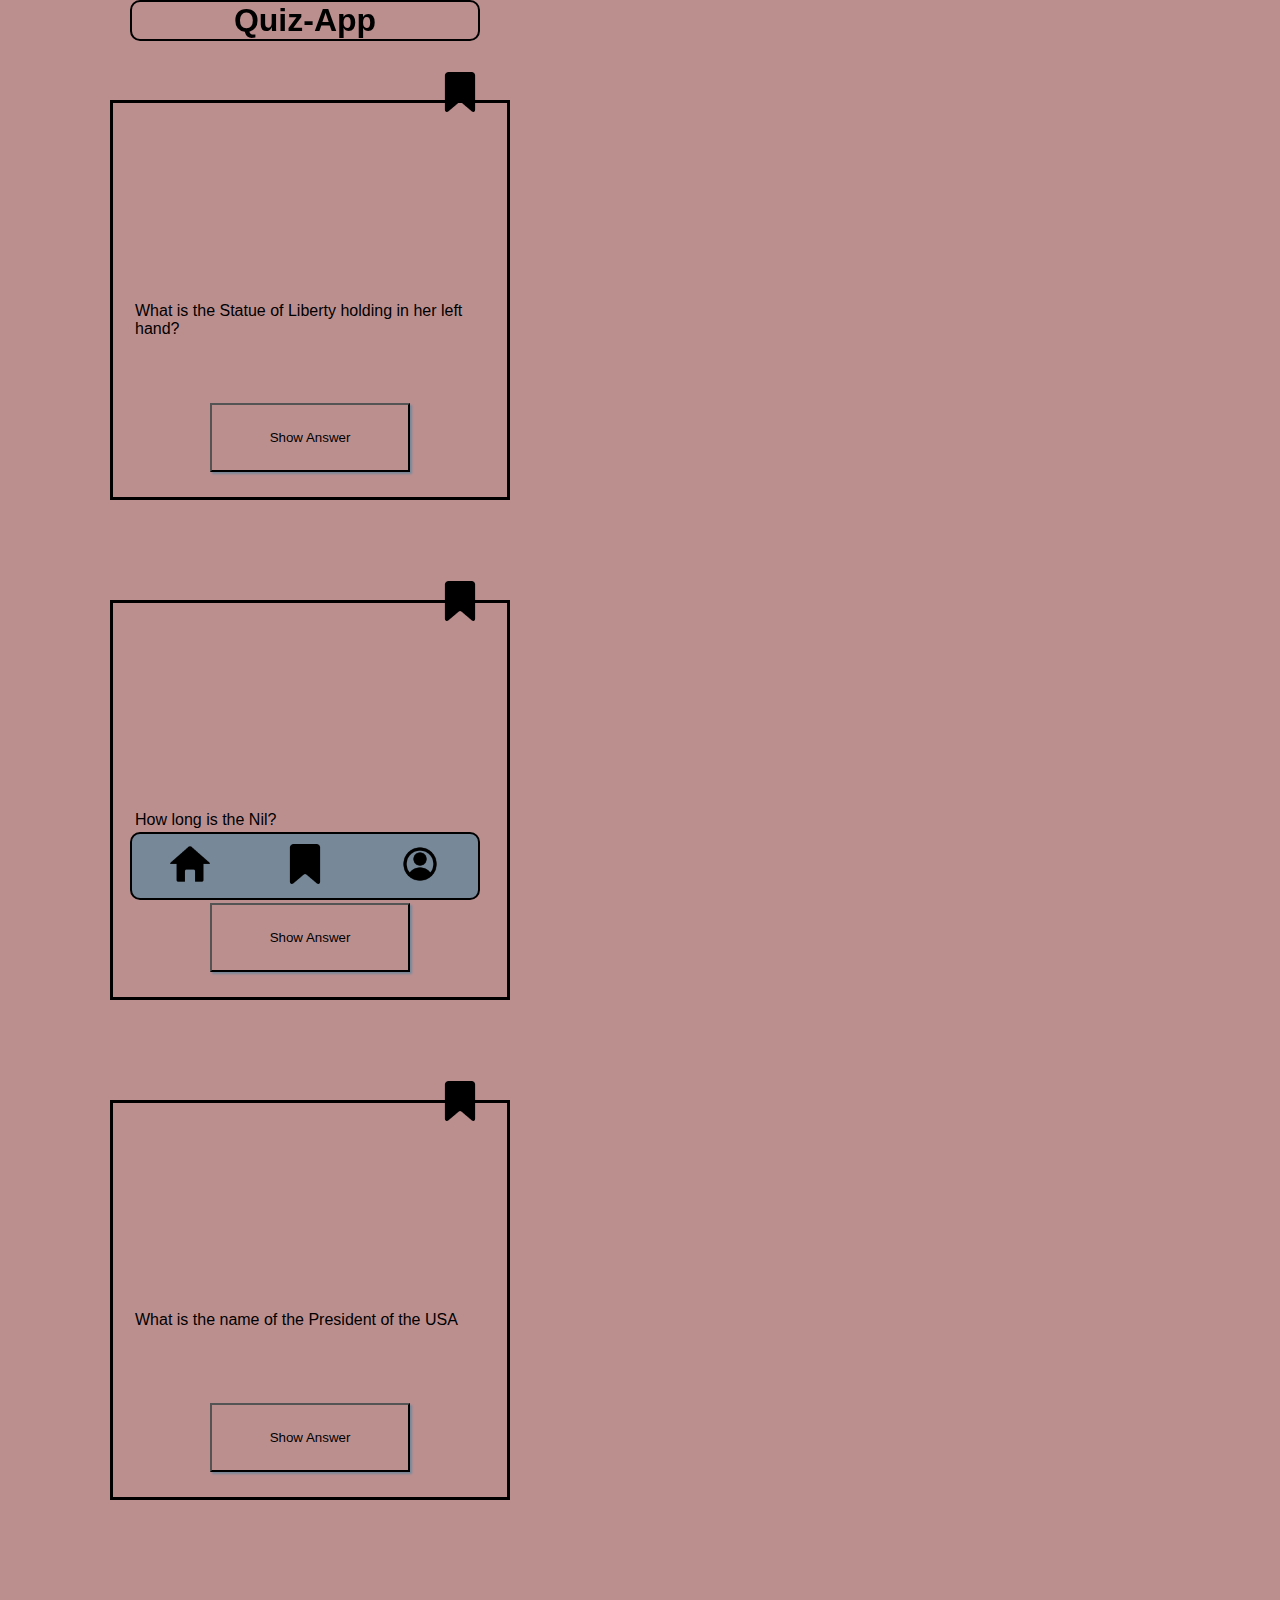
<file: index.html>
<!DOCTYPE html>
<html lang="en">
  <head>
    <meta charset="UTF-8" />
    <meta http-equiv="X-UA-Compatible" content="IE=edge" />
    <meta name="viewport" content="width=device-width, initial-scale=1.0" />
    <title>Quiz-App</title>
    <link rel="stylesheet" href="styles.css" />
  </head>
  <body>
    <header>
      <h1>Quiz-App</h1>
    </header>

    <main>
      <section class="question-box">
        <img class="questioncard__bookmark" src="./assets/img/bookmark.png" />
        <p class="questioncard__question">
          What is the Statue of Liberty holding in her left hand?
        </p>
        <button class="answer" type="button">Show Answer</button>
      </section>
      <section class="question-box">
        <img class="questioncard__bookmark" src="./assets/img/bookmark.png" />
        <p class="questioncard__question">How long is the Nil?</p>
        <button class="answer" type="button">Show Answer</button>
      </section>
      <section class="question-box">
        <img class="questioncard__bookmark" src="./assets/img/bookmark.png" />
        <p class="questioncard__question">
          What is the name of the President of the USA
        </p>
        <button class="answer" type="button">Show Answer</button>
      </section>
    </main>

    <footer>
      <nav>
        <a href="./index.html"><img src="./assets/img/home-button.png" /></a>
        <a href="./pages/bookmarks.html"
          ><img src="./assets/img/bookmark.png"
        /></a>
        <a href=""><img src="./assets/img/user.png" /></a>
      </nav>
    </footer>
  </body>
</html>
</file>
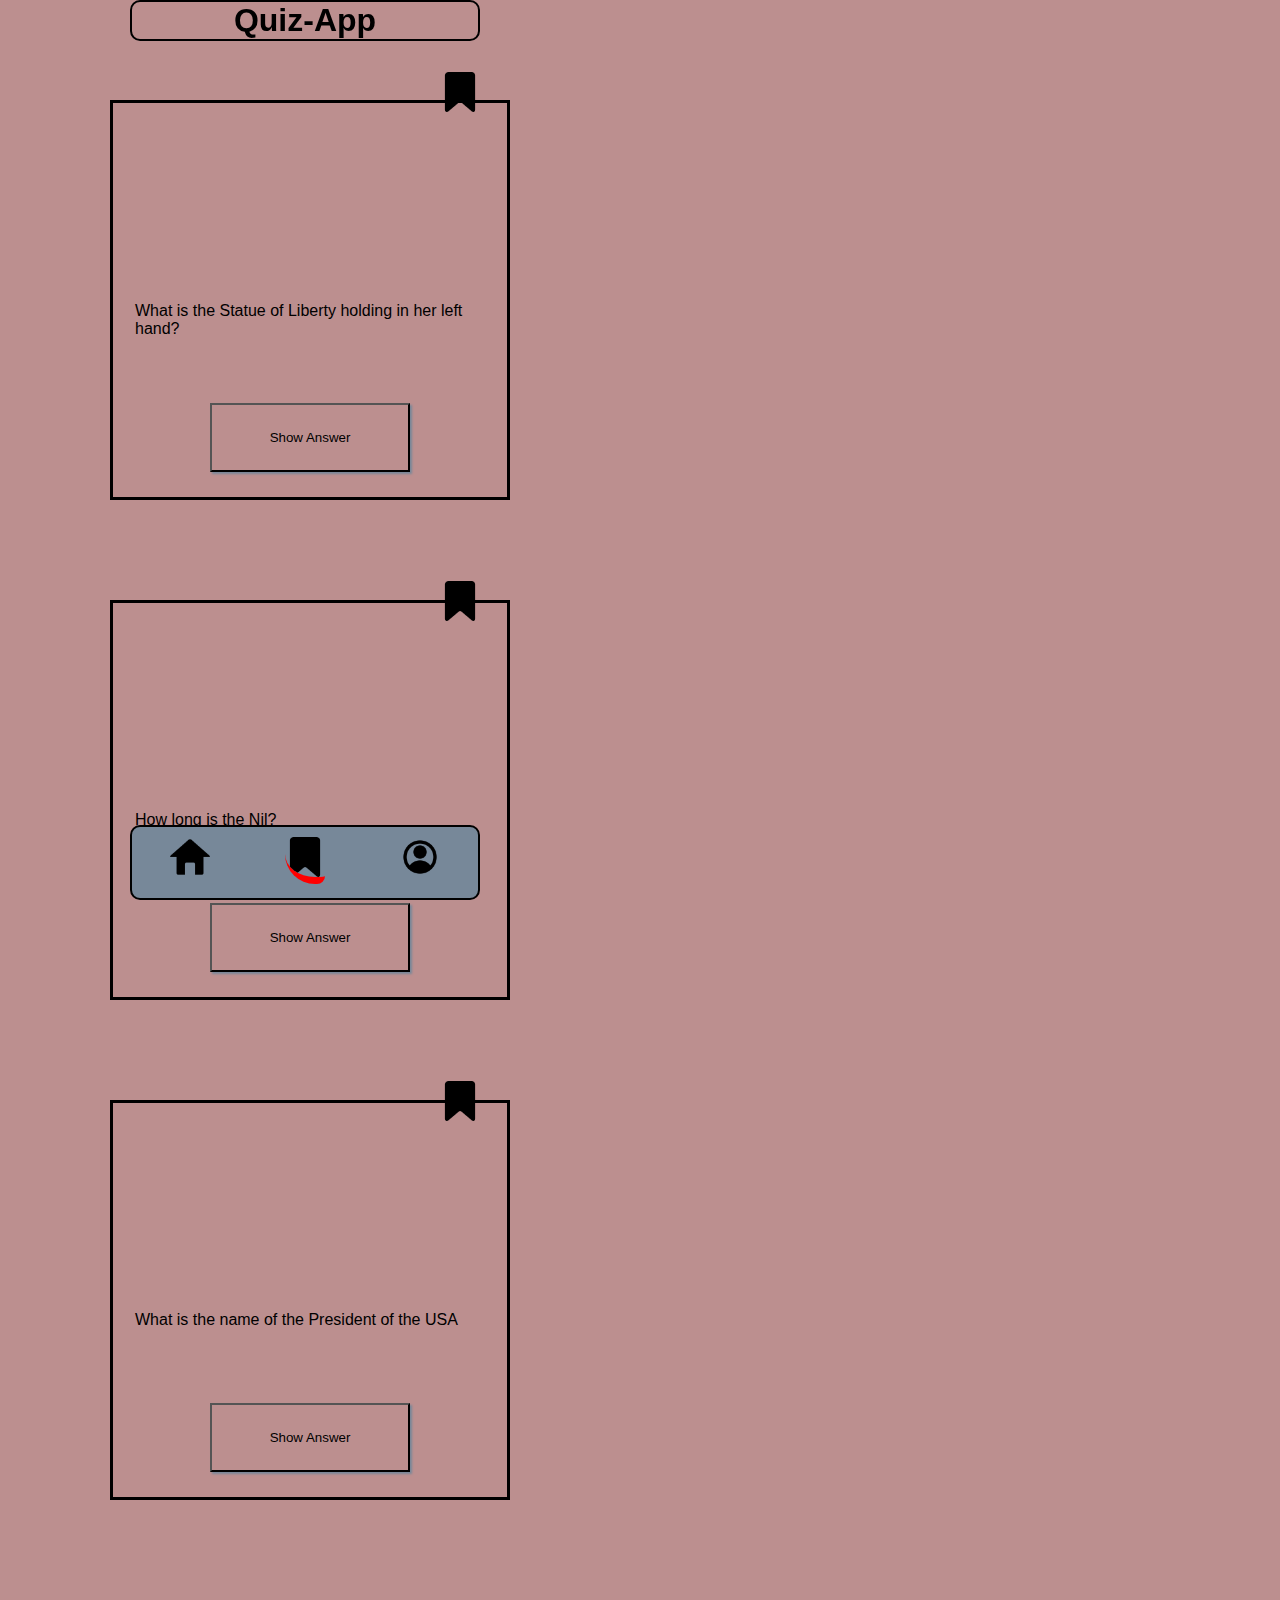
<file: pages/bookmarks.html>
<!DOCTYPE html>
<html lang="en">
  <head>
    <meta charset="UTF-8" />
    <meta http-equiv="X-UA-Compatible" content="IE=edge" />
    <meta name="viewport" content="width=device-width, initial-scale=1.0" />
    <title>Quiz-App Bookmarks</title>
    <link rel="stylesheet" href="/styles.css" />
  </head>
  <body>
    <header>
      <h1>Quiz-App</h1>
    </header>

    <main>
      <section class="question-box">
        <img class="questioncard__bookmark" src="/assets/img/bookmark.png" />
        <p class="questioncard__question">
          What is the Statue of Liberty holding in her left hand?
        </p>
        <button class="answer" type="button">Show Answer</button>
      </section>
      <section class="question-box">
        <img class="questioncard__bookmark" src="/assets/img/bookmark.png" />
        <p class="questioncard__question">How long is the Nil?</p>
        <button class="answer" type="button">Show Answer</button>
      </section>
      <section class="question-box">
        <img class="questioncard__bookmark" src="/assets/img/bookmark.png" />
        <p class="questioncard__question">
          What is the name of the President of the USA
        </p>
        <button class="answer" type="button">Show Answer</button>
      </section>
    </main>

    <footer>
      <nav>
        <a href="/index.html"><img src="/assets/img/home-button.png" /></a>
        <a href="/pages/bookmarks.html"
          ><img class="nav__bookmark" src="/assets/img/bookmark.png"
        /></a>
        <a href=""><img src="/assets/img/user.png" /></a>
      </nav>
    </footer>
  </body>
</html>
</file>
<file: styles.css>
@import "./global.css";
@import "/components/card.css";
/*@import "/components/button.css";*/
@import "/components/header.css";
@import "/components/navigation.css";
</file>
